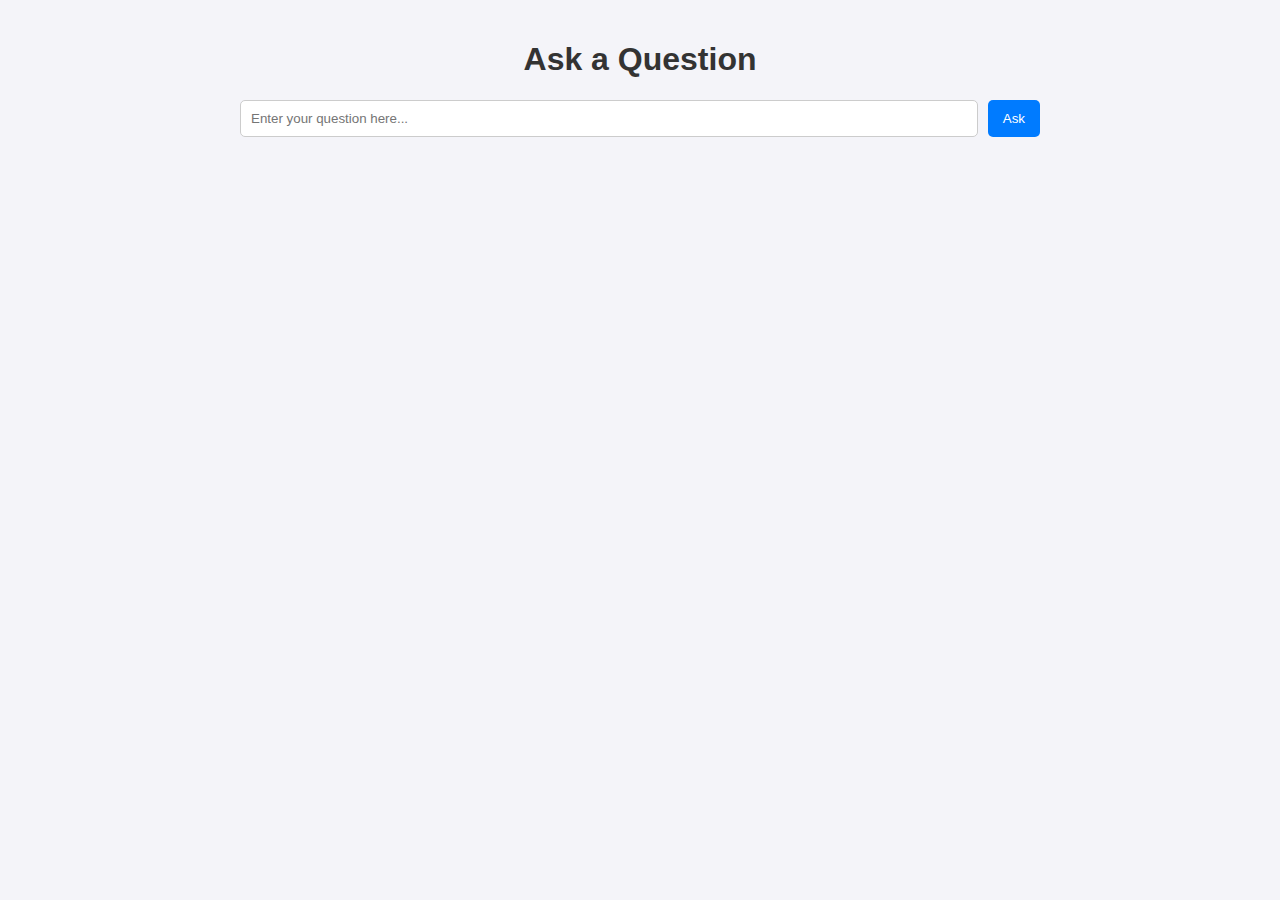
<file: static/index.html>
<!DOCTYPE html>
<html lang="en">
<head>
    <meta charset="UTF-8">
    <meta name="viewport" content="width=device-width, initial-scale=1.0">
    <title>RAG Q&A</title>
    <style>
        body { font-family: sans-serif; max-width: 800px; margin: auto; padding: 20px; background-color: #f4f4f9; }
        h1 { color: #333; text-align: center; }
        #qa-form { display: flex; gap: 10px; margin-bottom: 20px; }
        #question { flex-grow: 1; padding: 10px; border: 1px solid #ccc; border-radius: 5px; }
        button { padding: 10px 15px; border: none; background-color: #007bff; color: white; border-radius: 5px; cursor: pointer; }
        button:disabled { background-color: #aaa; }
        #response-container { background-color: white; padding: 20px; border-radius: 5px; box-shadow: 0 0 10px rgba(0,0,0,0.1); }
        #answer { white-space: pre-wrap; }
        #sources { margin-top: 15px; font-size: 0.9em; color: #555; }
        .spinner { border: 4px solid #f3f3f3; border-top: 4px solid #3498db; border-radius: 50%; width: 20px; height: 20px; animation: spin 1s linear infinite; margin: 20px auto; display: none; }
        @keyframes spin { 0% { transform: rotate(0deg); } 100% { transform: rotate(360deg); } }
    </style>
</head>
<body>
    <h1>Ask a Question</h1>
    <form id="qa-form">
        <input type="text" id="question" placeholder="Enter your question here..." required>
        <button type="submit">Ask</button>
    </form>
    <div class="spinner" id="spinner"></div>
    <div id="response-container" style="display:none;">
        <h2>Answer:</h2>
        <p id="answer"></p>
        <div id="sources"></div>
    </div>

    <script>
        const form = document.getElementById('qa-form');
        const questionInput = document.getElementById('question');
        const responseContainer = document.getElementById('response-container');
        const answerEl = document.getElementById('answer');
        const sourcesEl = document.getElementById('sources');
        const spinner = document.getElementById('spinner');
        const submitButton = form.querySelector('button');

        form.addEventListener('submit', async (e) => {
            e.preventDefault();
            const question = questionInput.value;
            if (!question) return;

            // Show spinner and disable button
            spinner.style.display = 'block';
            submitButton.disabled = true;
            responseContainer.style.display = 'none';

            try {
                const response = await fetch('/ask', {
                    method: 'POST',
                    headers: { 'Content-Type': 'application/json' },
                    body: JSON.stringify({ question: question })
                });

                if (!response.ok) {
                    throw new Error(`HTTP error! Status: ${response.status}`);
                }

                const data = await response.json();

                // Display response
                answerEl.textContent = data.answer;
                if (data.sources && data.sources.length > 0) {
                    sourcesEl.innerHTML = '<strong>Sources:</strong><ul>' + data.sources.map(s => `<li>${s}</li>`).join('') + '</ul>';
                } else {
                    sourcesEl.innerHTML = '';
                }
                responseContainer.style.display = 'block';

            } catch (error) {
                console.error('Error:', error);
                answerEl.textContent = 'An error occurred. Please check the console and try again.';
                sourcesEl.innerHTML = '';
                responseContainer.style.display = 'block';
            } finally {
                // Hide spinner and enable button
                spinner.style.display = 'none';
                submitButton.disabled = false;
            }
        });
    </script>
</body>
</html>
</file>
